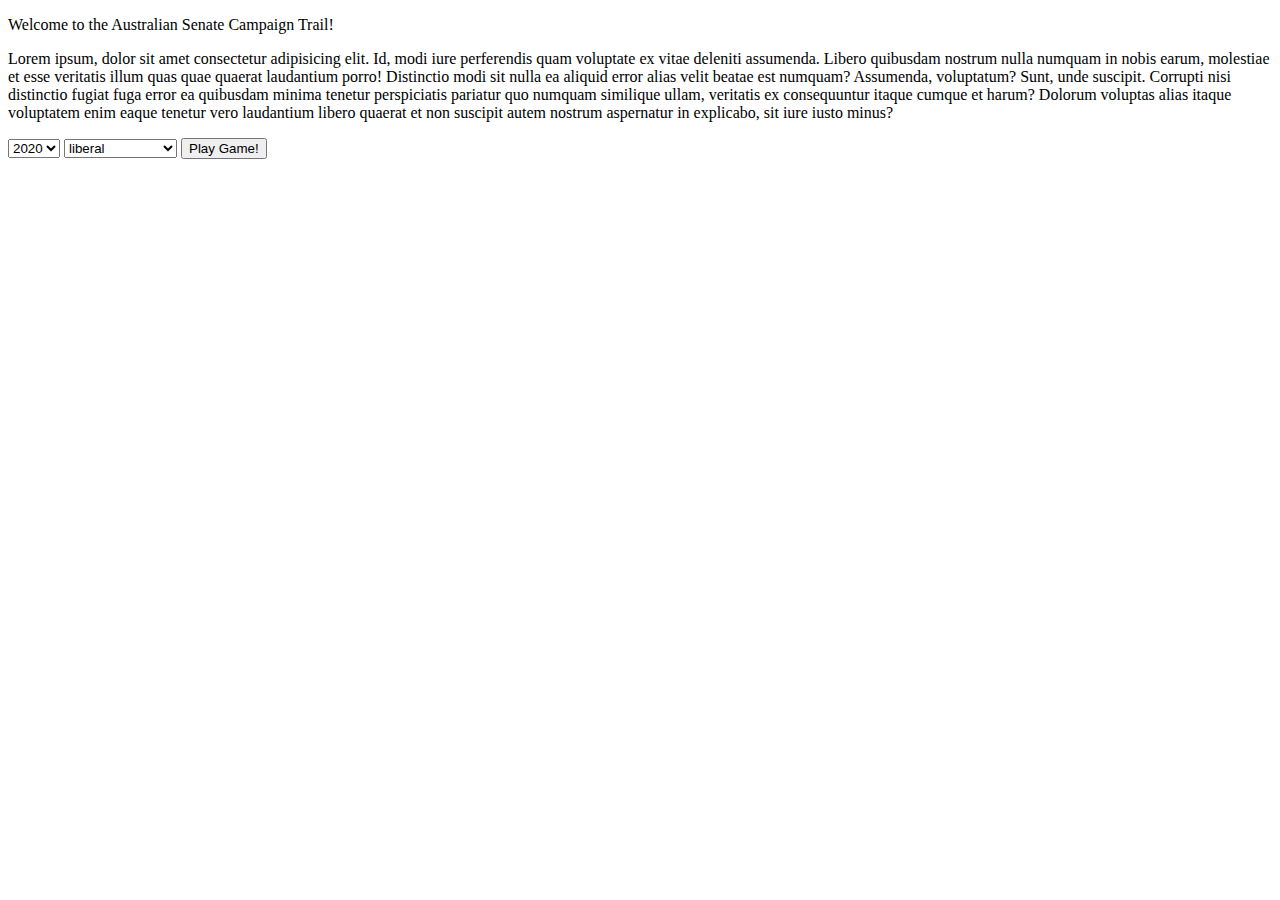
<file: index.html>
<!DOCTYPE html>
<html lang="en">
    <head>
        <meta charset="UTF-8" />
        <meta http-equiv="X-UA-Compatible" content="IE=edge" />
        <meta name="viewport" content="width=device-width, initial-scale=1.0" />
        <script src="./js/index.js" defer></script>
        <script src="./js/constants.js"></script>
        <title>Document</title>
    </head>
    <body>
        <div>
            <p>Welcome to the Australian Senate Campaign Trail!</p>
            <p>
                Lorem ipsum, dolor sit amet consectetur adipisicing elit. Id, modi iure perferendis quam voluptate ex vitae deleniti assumenda. Libero quibusdam nostrum nulla
                numquam in nobis earum, molestiae et esse veritatis illum quas quae quaerat laudantium porro! Distinctio modi sit nulla ea aliquid error alias velit beatae est
                numquam? Assumenda, voluptatum? Sunt, unde suscipit. Corrupti nisi distinctio fugiat fuga error ea quibusdam minima tenetur perspiciatis pariatur quo numquam
                similique ullam, veritatis ex consequuntur itaque cumque et harum? Dolorum voluptas alias itaque voluptatem enim eaque tenetur vero laudantium libero quaerat et non
                suscipit autem nostrum aspernatur in explicabo, sit iure iusto minus?
            </p>
        </div>
        <select id="election-select"></select>
        <select id="party-select"></select>

        <button onclick="playGame()">Play Game!</button>
    </body>
</html>
</file>
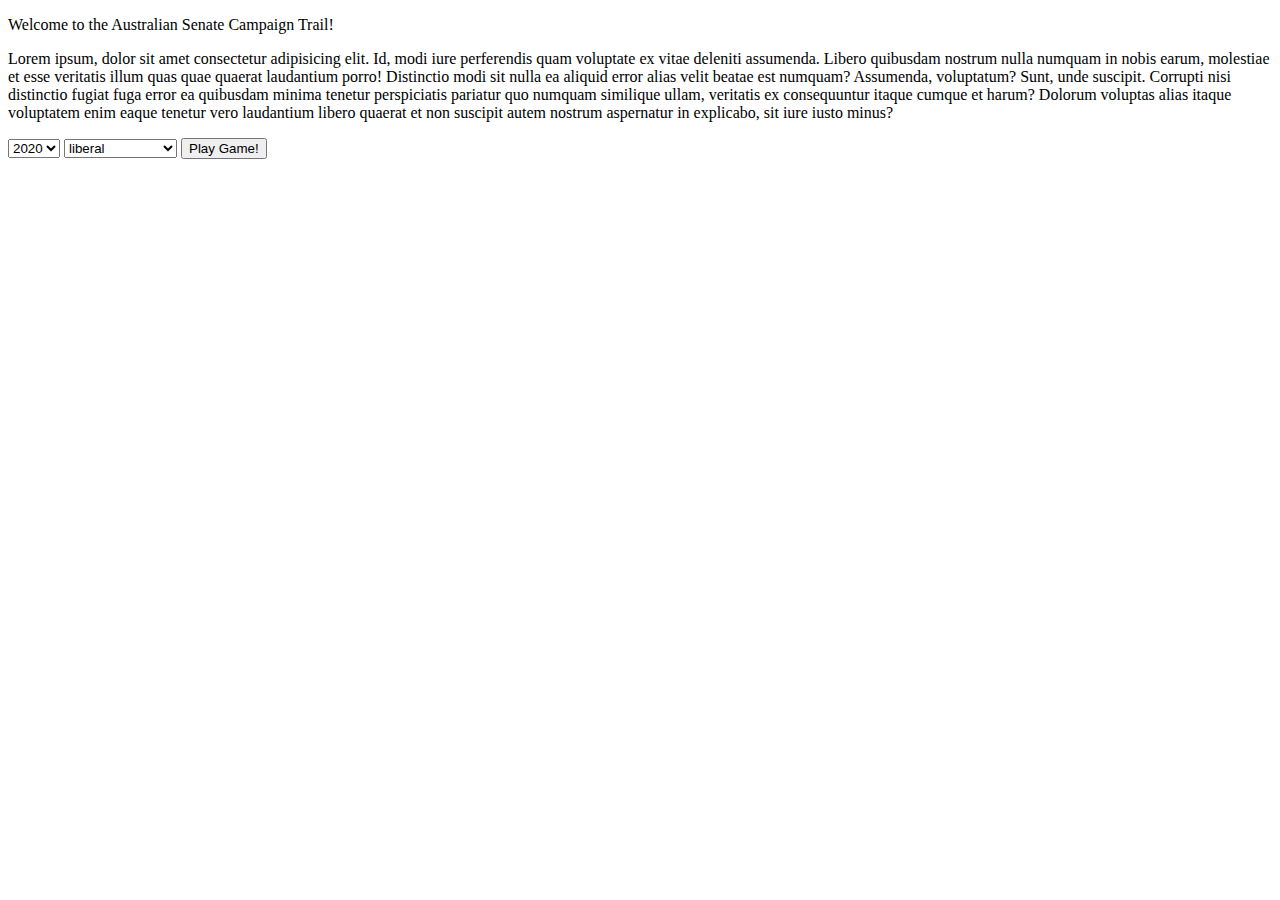
<file: game.html>
<!DOCTYPE html>
<html lang="en">
    <head>
        <meta charset="UTF-8" />
        <meta http-equiv="X-UA-Compatible" content="IE=edge" />
        <meta name="viewport" content="width=device-width, initial-scale=1.0" />
        <script src="./js/game.js" defer></script>
        <script src="./js/constants.js"></script>
        <link rel="stylesheet" href="./css/game.css" />
        <title>Document</title>
    </head>
    <body>
        <!-- map -->
        <div class="mainDisplay">
            <svg width="442.48889" height="415.55103">
                <path
                    d="m 195.54219,27.830405 0,-0.36 0.62,-0.79 -1.5,-1.01 0.34,-0.79 0.42,-0.21 1.53,0.05 0.1,-0.35 -0.11,-0.95 -0.3,-0.59 0.28,-0.41 0.97,0.05 1.08,0.7 1.42,0.07 1,0.72 0.61,0.09 4.76,-0.32 1.42,0.45 1.75,-1.2 1.49,0.03 0.61,1.16 -0.37,0.8 0.59,-0.6 0.08,-0.26 -0.22,-1.29 0.21,-0.39 1.45,-0.52 1.14,0.42 0.72,-0.06 -0.42,-0.05 -0.77,-0.57 -0.12,-0.51 0.08,-3.17 0.61,-0.96 -1.64,-1.22 -0.55,-0.78 -0.45,-0.28 -0.82,-0.15 -1.55,0.26 -1.34,0.72 -0.21,-0.02 -1.05,-1.05 -0.21,-0.72 -1.14,-0.61 -1.02,0.09 -0.07,-0.12 1.19,-1.42 1.2,-0.55 1.15,1.13 0.82,1.94 0.42,0.04 0.33,-0.6 -0.47,-1.46 -0.5,-0.9 0.38,-0.09 1.03,0.35 0.7,-0.37 1.77,1.48 0.11,0.48 1.72,2.2 0.59,0.13 0.5,-0.39 1.11,-1.66 0.47,0.04 0.85,0.91 1.63,2.95 0.4,0.32 0.74,0.22 0.61,-0.41 0.54,0 0.55,0.8 1.54,0.65 0.74,0.02 0.53,-0.17 1.05,-0.57 0.4,-0.54 1.18,0.2 0.12,0.34 -0.75,0.43 -0.17,0.26 0.05,0.27 0.34,0.32 0.78,0.33 0.6,-0.28 0.32,-0.42 0.25,-0.04 1.47,1.12 -0.13,0.21 0.15,0.89 0.21,0.17 1.77,-0.26 0.56,0.23 1.03,0.09 0.9,-0.11 0.8,-0.61 1.07,-0.06 1.08,1.5 1.37,0.71 0.94,0.78 1.18,0.11 0.42,0.19 -0.06,-0.21 0.44,-1.14 0.67,-0.67 0.56,-0.24 0.63,0.28 1.61,-0.19 0.83,-0.67 -0.25,-0.14 -0.62,0.37 -0.11,-0.27 0.23,-0.83 1,-0.27 0.74,0.02 1.38,-1.1 -0.04,-0.77 0.4,0.01 0.37,0.43 -0.33,0.53 -1.85,1.57 0.46,0.54 -1.25,1.28 -0.05,0.35 0.21,0.52 0.51,0.48 0.55,-0.24 0.16,-0.45 0.89,-0.73 1.51,-0.44 -0.92,1.16 0.37,0.56 0.8,-0.37 0.19,0.33 -0.87,1.26 0.3,0.74 0.32,0.3 0.45,-0.29 0.82,-0.09 0.15,0.26 0.75,-0.07 0.58,-0.45 0.76,-1.93 -0.29,-0.38 -1.03,0.13 -0.66,-0.28 -0.05,-0.27 1.13,-1.12 1.84,-1.23 1.21,-0.22 -0.25,0.83 0.68,1.91 0.77,1.12 0.49,-0.01 0.42,-0.3 -0.03,-0.24 -0.71,-0.26 0.06,-0.21 0.88,-0.22 1.1,0.56 1.11,1.5 -1.89,1.32 -0.64,0.74 -1.1,1.77 -0.25,1.34 -1.37,-0.51 -0.11,0.74 0.67,1.24 -0.01,1.07 -0.18,1.05 -0.76,1.14 -0.1,-0.35 -0.88,0.3 0.04,-1.97 -0.17,-0.17 -0.34,0.08 -0.43,1.16 -0.93,0.81 -0.44,0.03 -0.15,-0.43 -0.53,-0.21 -1.13,0.44 -0.72,0.59 -0.39,0.67 0.03,0.31 0.44,0.34 -0.29,0.65 -0.48,0.4 -0.2,1.25 0.47,1.39 0.42,0.23 0.6,-0.15 0.47,-0.53 -0.06,0.83 -0.34,1.16 -0.69,1.06 -0.3,2.01 -0.3,0.58 -1.26,0.85 -1.43,1.85 -0.88,1.52 -0.02,0.81 -1.36,0.92 -0.44,-0.01 0.67,1.94 0.46,0.69 0.72,0.61 1.39,0.5 1.97,1.26 1.01,0.92 2.91,1.51 0.31,0.27 0.26,1.37 0.6,0.7 2.7,1.29 1.11,0.92 1.01,1.1 2.87,0.12 1.15,0.6 2.52,1.79 1.29,0.55 0.6,-0.02 1.12,0.37 0.99,0.49 1.32,2.1 1.54,1.31 0,0 0,109.549995 0,0 -73.46,0.01 0,0 -14.47,-0.01 0,0 -9.71,0.07 0,0 -0.06,-101.599995 0,0 0,-20.99 0,0 0,-5.9 0,0 0.97,0.32 1.04,0.9 -0.12,2.04 0.18,0.22 0.71,-0.88 -0.41,-2.71 0.12,-0.25 1.12,0.31 1.4,0.71 2.24,2.5 0.09,0.54 0.6,-0.23 -0.74,-0.97 -0.4,-0.83 -0.14,-0.83 0.24,-0.47 0.12,-0.75 1.67,0.29 0.69,-0.23 0.87,-0.84 -1.94,0.61 -0.98,-0.63 -0.78,-1.02 -0.18,-0.52 0.4,-0.2 0.86,-0.09 0.71,-0.5 0.04,-0.24 -1.22,0.41 -1.3,-0.24 -0.92,-0.53 -1.05,-1 0.13,-0.89 0.65,-1.24 0.67,-0.89 2.61,-1.64 0.59,-2.78 -0.06,-0.51 0.51,-2.01 0.77,-0.8 0.1,0.7 0.38,0.22 1.05,-0.19 1.33,-0.9 1.09,-1.15 -0.11,-0.41 -0.68,-0.93 -0.37,-0.31 -0.37,-0.08 -0.09,-0.24 0.1,-1.96 0.18,-0.49 0.45,-0.2 0.15,0.28 0.32,0.15 0.41,-0.09 0.7,-0.5 0.28,-0.61 -0.1,-1.47 0.11,-0.37 1.68,-0.75 1,1.14 0.96,-0.07 -0.92,-0.27 -0.31,-1.17 0.29,-0.71 0.08,-0.88 -0.33,-0.25 0.53,-0.22 1.54,0.49 1.38,2.33 z m 0.68,-7.74 -1.06,-0.88 -1.99,-0.82 -2,-1.57 -0.81,-2.13 -0.58,-2.15 0.08,-0.81 0.23,-0.18 1.51,1.32 0.45,0.73 1.43,0.45 1.52,-0.36 0.59,-0.55 1.14,0.49 1.27,-0.98 0.33,-0.03 0.22,0.75 0.56,0.8 0.05,-0.28 -0.37,-0.93 0.13,-0.55 0.72,-0.57 1.59,0.64 1.2,1.58 0.09,0.83 -2.77,2.91 -0.35,0.05 -1.34,0.86 -1.84,1.38 z m 64.59,24.81 0.17,-0.28 0.47,-0.03 -0.28,1.4 -0.57,0.22 -1.5,-0.4 -1.29,0.19 -2.76,-0.69 0.38,-1.91 -0.08,-0.82 0.25,-0.93 0.31,-0.53 1.47,-0.28 0.35,-0.27 -0.31,-0.7 0.91,-0.76 0.47,0.03 -0.08,0.51 -0.42,0.29 0.4,1.16 1.03,0.18 0.36,-0.38 -0.11,-0.38 0.2,-0.27 0.36,-0.1 0.32,0.23 0.08,0.41 -1.07,1.1 -0.57,0.37 -0.67,1.49 0.02,1.03 0.31,0.27 1.45,0.22 0.4,-0.37 z m -69.65,-25.92 -1.8,-0.69 -2.51,0.64 -0.6,-0.12 -0.17,-0.27 -0.08,-0.29 0.6,-1.09 0.5,0.3 0.41,0.02 0.4,-0.39 -0.03,-1.53 -0.18,-0.47 0.89,-1.55 0.96,-0.2 1.6,4 0.77,0.2 0.81,0.73 -0.25,0.55 -1.32,0.16 z m 65.25,-4.21 0.04,-0.51 1.47,-2.13 0.93,-1.88 0.49,-0.2600002 -0.53,2.0400002 -1.77,2.48 -0.24,0.22 -0.39,0.04 z m -42.42,-1.23 -0.32,-0.34 -0.38,-1.05 -0.32,-1.83 0.83,-0.32 0.52,1.71 -0.02,1.08 -0.31,0.75 z m 48.4,49.79 -0.62,-0.46 -0.68,-1.01 0.2,-0.58 0.62,-0.61 0.49,0.61 0.41,1.33 -0.28,0.71 -0.14,0.01 z m -9.26,-21.98 0.03,-0.4 -0.35,-0.61 -0.28,0.19 0.17,0.53 -0.46,0 -0.17,-0.21 0.1,-0.93 0.95,-0.75 0.46,0.08 0.48,0.65 -0.15,0.71 -0.36,0.58 -0.42,0.16 z m -0.2,-24 0,-0.51 0.99,-0.79 0.82,-0.04 1.44,-1.12 -0.1,0.55 -1.09,0.83 -2.06,1.08 z m 3.71,43.92 -0.28,-0.14 0.22,-0.94 0.62,-0.42 0.31,0.14 -0.19,1.23 -0.68,0.13 z"
                    title="Northern Territory"
                    id="nt"
                    stroke="black"
                    stroke-width="1"
                    class="state"
                />
                <path
                    d="m 14.722186,181.0504 0.19,-0.37 0.01,-1.47 -2.43,-2.57 -1.29,-2.42 -1.18,-2.99 -1.1500005,-0.7 -0.98,-2.78 -0.09,-0.53 0.12,-1.08 -0.67,-1.11 -1.37,-1.6 -0.39,-1.14 -0.06,-2.35 0.44,-1.14 0.24,-1.46 0.93,-3 0.75,-1.5 1.54,-1.21 0.27,-1.01 0.15,-1.35 -0.24,-1.56 0.6300005,-1.92 -0.12,-1.14 -0.5900005,-1.63 -0.89,-1.26 -0.16,-0.95 1.56,-3.16 1.4500005,-4.17 1.05,-1.56 0.64,-0.36 0.8,-0.14 0.14,0.28 -0.54,1.02 -0.53,3.07 0.7,1.48 -0.34,2.16 0.47,0.48 2.37,-1 0.3,-1.25 0.66,-1.69 1.79,-3.11 0.28,-0.96 3.17,-1.76 1.19,-0.09 2.09,-1.04 2.24,-0.86 1.82,-2.15 0.66,-0.51 1.37,-0.59 1.29,-1.94 2.55,-1.19 0.28,-0.74 0.69,-0.38 0.66,-0.08 1.8,-0.64 1.42,-0.88 1.1,-0.93 0.88,0.19 0.47,0.47 0.48,0.13 2.07,-1.11 1.07,0.37 0.35,0.4 0.76,0.34 0.81,0.15 0.69,-0.01 3.03,-0.62 1.79,-0.78 2.38,-2.29 1.19,-0.71 0.15,0.29 0.46,0.01 3.37,-0.56 1.22,0.07 1.56,-0.52 1.62,-1.94 0.32,-0.87 1.09,-0.83 1.18,-0.11 2.66,0.66 1.6,0.62 2.21,-1.14 4.93,-0.72 1.06,-0.35 5.88,-2.45 1.62,-0.84 2.71,-2.26 2.3,-3.11 1.64,-3.529995 1.5,-2.02 -0.13,-0.92 0.39,-0.86 0.26,-0.25 0.71,0.17 0.54,-0.29 0.8,-0.64 0.58,-0.85 0.670004,-0.33 2.27,-1.79 0.33,-0.8 -0.06,-0.62 -0.32,-0.3 -0.86,-0.24 -0.49,-0.73 -0.12,-2.14 -0.64,-1.66 0.03,-2.21 0.34,-1.35 0.89,-1.53 1.33,-1.26 0.74,-0.47 1.38,-0.01 -0.55,-1.23 0.46,-0.62 0.3,-0.12 0.24,0.23 0.26,0 1.22,-0.42 0.11,-0.32 -0.28,-0.41 0.26,-1.09 0.31,-0.35 0.57,-0.12 0.57,-0.63 0.06,-0.62 0.23,-0.37 0.77,-0.28 0.74,0.74 -0.23,0.29 -0.54,-0.06 -0.36,1.25 0.69,0.94 0.83,0.52 0.22,0.86 2.08,3.89 2.67,4.27 0.24,0.93 0.2,-0.99 -0.37,-0.72 0.04,-0.89 0.6,-1.82 -0.49,-1.5 0.2,-0.86 0.69,-0.02 1.38,1.67 0.8,0.72 0.39,0.17 0.27,-0.15 -0.42,-0.2 -0.5,-0.62 -0.39,-1.56 1.03,-1.18 -0.36,-0.19 -0.83,0.25 -0.17,-0.12 -0.53,-1.13 -1.19,-1.29 0.06,-1.23 -1.22,0.02 -0.83,-0.75 0.74,-0.03 1.6,0.36 0.74,-1.12 0.09,-0.58 -0.11,-0.44 -1.21,-0.24 -0.39,-0.35 -0.03,-0.99 0.15,-0.32 1.69,-0.37 0.87,0.68 -0.24,0.53 -0.56,0.15 1.16,1.22 0.57,0.12 0.02,-0.44 0.78,-1.06 1.32,0.19 0.58,0.26 0.29,0.19 0.39,0.93 0.3,0.21 1.12,0.06 0.56,-0.64 0.99,0.48 1.12,0.11 1.63,-0.23 1.16,0.51 0.62,-0.26 -0.84,-0.08 -1.28,-0.6 -0.89,-0.21 -0.57,-0.04 -0.89,0.26 -0.67,0 -0.19,-0.2 -0.27,-1.21 0.59,-1.34 0.44,-0.1 0.52,0.79 0.81,-0.56 -0.08,-1.03 0.32,-1.17 1.22,-1.23 -0.61,-0.25 -0.59,0.17 -0.88,1.5 -0.51,0.01 -0.95,-0.82 -0.31,-2.2 0.93,-2.13 0.34,-0.15 1.01,0.58 0.81,-0.42 0.19,-0.28 -0.12,-2.15 0.46,-0.11 2.25,1.15 0.88,0.85 2.04,0.99 -1.14,-1.01 -0.06,-0.25 0.52,-0.95 -0.23,-0.24 -0.93,-0.01 -1.08,0.4 -0.12,-0.64 0.4,-0.56 0.42,-0.2 0.31,0.2 0.43,-0.74 -0.34,-0.09 -1.42,0.94 -0.3,-0.01 -0.32,-0.85 0.35,-0.45 0.47,-0.22 0.64,0.19 0.23,-0.07 0.57,-0.4 -0.16,-0.38 0.65,-0.46 0.75,1.69 0.19,0.12 0.11,-0.48 -0.14,-0.96 1.28,0.75 0.03,0.4 0.43,0.21 1.01,-0.05 0.22,-0.21 -0.19,-0.16 -0.33,0.03 -0.29,-0.26 0.32,-0.31 -1.18,-0.84 -1.07,-0.53 0.36,-0.42 0.29,-0.1 -1.16,-1.72 1.17,-1.67 1.01,-0.84 0.57,0.24 2.18,0.05 0.11,-1.36 -0.21,-1.31 0.14,-0.75 0.28,-0.21 1.2,0.57 -0.94,3.98 0.2,-0.21 0.67,-2.31 1.31,0.67 -0.2,1.2 0.21,0.39 0.64,0.4 0.96,-1.07 0.51,-0.36 0.31,-1.91 0.83,-1.69 0.04,-0.7 -0.71,-1.82 -0.69,-0.44 0.54,-0.12 0.87,0.13 0.75,0.38 -0.09,0.84 -0.56,0.24 0.37,1.22 0.46,0.13 0.58,0.59 0.28,-0.44 -0.2,-0.59 0.43,-1 1.06,-0.84 0.77,-0.11 -0.51,1.25 1.23,1.59 0.35,0.1 1.12,-1.18 0.93,-1.69 -0.47,-1.96 1.22,-0.49 1.06,-0.25 0.67,0.54 0.62,0.8 -0.19,0.42 0.77,0.95 0.27,-0.43 0.01,-0.36 0.95,-0.04 1.99,0.64 1.04,1.47 1.49,1 3.25,4.52 0.47,-0.23 1.84,1.58 0.2,1.09 -0.52,0.75 -0.77,2.6 0.11,1.18 -0.07,2.13 -0.57,1.14 0.52,-0.3 0.3,-0.42 0.38,-2.46 0.54,0.22 0.82,0.81 0.32,1.06 0.05,-1.08 -0.73,-1.27 -0.35,-1.4 1.24,-1.7 0.22,0.04 0.29,1.43 1.03,0.03 0.11,-0.51 -0.43,-0.78 -0.34,-1.47 1.61,-0.46 5.04,1.26 0,0 0,5.9 0,0 0,20.99 0,0 0.06,101.589995 0,0 -0.13,70.22 0,0 -2.25,0.98 -2.59,1.51 -4.03,1.83 -1.85,0.74 -2.98,0.58 -4.37,1.69 -2.28,0.4 -4.75,0.22 -3.12,-0.3 -2.39,-0.69 -1.2,0.59 -1.05,-0.23 -1.8,0.98 -3.16,2.6 -0.77,0.34 -1.54,0.33 -3.33,1.84 -1.26,1.13 -1.44,0.87 -3.73,0.61 -1.31,0.52 -1,0.82 -0.91,1.16 -1.13,3.28 -0.51,2.15 -1.04,0.73 -0.98,1.03 -0.37,0.74 -0.01,0.35 -0.48,0.53 -1.63,1.11 -1.87,-0.14 -0.28,0.11 -0.65,0.88 -0.5,0.38 -0.74,0.24 -0.73,-1.72 -0.9,-0.38 -1.88,0.64 -1.25,-0.18 -1.48,0.06 -0.2,0.2 -1.55,0.16 -0.86,-0.17 -0.61,0.24 -0.39,0.45 -0.12,0.66 -1.44,0.15 -0.420004,-0.14 0.230004,-0.49 -0.320004,-1.13 -0.63,-0.81 -0.22,-0.08 -0.84,0.15 -0.6,0.57 -0.88,0.25 -2.8,-1.01 -0.67,-0.05 -1.36,-0.03 -3.09,0.54 -2.05,0 -0.77,0.41 -2.73,0.38 -1.34,0.74 -1.78,-0.45 -2.69,-0.14 -2.08,0.64 -0.8,0.88 -1.33,0.71 -0.57,0.65 -0.9,1.58 -0.15,0.8 -1.54,1.51 -1.27,0.75 -1.41,-0.5 -1.82,-0.17 -1.87,1.27 -0.22,0.33 0.38,0.42 -0.38,0.43 -0.88,0.54 -1.75,0.57 -0.64,0.66 -0.33,0.87 -1.15,0.86 -2.17,1.16 -2.65,0.48 -0.04,0.27 0.26,0.28 1.5,0.33 -0.67,0.38 -0.82,-0.15 -0.81,-0.64 -0.62,-0.23 -0.68,0.04 -0.34,0.24 -0.25,0.91 -0.83,-0.66 -2.18,-0.92 -4.15,-0.02 -0.57,0.53 -0.25,0.01 -1.61,-0.52 -1.33,0.21 -1.54,-0.44 -2.64,-1.76 -2.64,-0.61 -0.65,-1.53 -1.08,-1.25 -1.8,-1.84 -1.65,-1.1 -1.97,-1.03 -0.79,-0.09 -0.79,0.19 -0.5,0.65 -1.23,-1.31 0.01,-1.13 -0.57,-4.04 -0.04,-2.26 0.47,-2.18 0.46,0.13 0.67,1 1.29,0.55 1.03,-0.09 0.88,-0.32 0.36,-0.21 3.07,-4.42 -0.47,-3.64 -0.81,-4 0.25,-0.87 0.83,-1.03 -0.04,0.41 -0.62,0.69 -0.02,0.52 0.44,1.25 0.3,0.45 0.2,-0.14 -0.02,-0.7 0.5,-1.84 -0.32,-3.22 0.25,-1.65 -0.19,-1.23 0.06,-2.57 -0.41,-2.25 -0.26,-0.71 -2.65,-4.83 -0.75,-2.24 -0.63,-1.46 -1.55,-2.7 -1.31,-3.35 0.08,-0.34 -0.34,-2.54 -0.72,-2.48 -0.22,-0.19 0.05,-4.85 0.39,-2.27 -0.54,-1.89 -0.28,-0.45 -0.17,-1.16 -0.57,-1.35 -2.34,-2.78 -0.3,-0.91 -0.08,-2.02 -0.88,-1.78 -2.12,-3.17 -0.82,-0.5 -0.84,-1.2 -0.65,-2.93 0.14,-0.91 0.36,-0.85 -0.21,-1.27 -0.53,-1.85 -1.48,-3.07 -1.5000005,-2.81 -2.32,-3.35 -3.31,-3.52 -0.61,-1.93 0.5,-1 -0.07,-1.11 0.04,-0.29 0.21,-0.15 0.18,2.34 0.33,0.68 0.34,-1.92 1.61,1.99 0.22,0.65 0.13,2.05 0.25,0.74 0.8,1.02 0.34,0.07 0.03,-0.31 0.7,-0.48 0.46,0.11 0.7800005,-1.16 0.06,-2.06 -0.7800005,-1.04 -1.49,-0.98 -1.1,-1.14 -0.63,-2.6 -1.1,-1.78 0.19,-0.99 0.66,-1.05 0.31,0.23 1.01,1.82 1.15,0.99 0.4,1.13 -0.26,1.42 -0.3,0.33 0.03,1.02 0.32,0.93 0.55,0.05 0.37,-0.4 0.8700005,-1.68 0.57,2.82 0.3,0.77 1.2,1.61 1.36,-1.07 0.29,-0.97 -0.33,-0.47 -0.21,-0.85 0.37,-2.33 0.38,0.18 z m -11.2300005,1.73 -0.32,-0.26 -1.61,-2.44 -0.80999996,-1.63 -0.5,-1.88 0.07,-1.05 0.43,-0.62 0.53999996,0.13 -0.22,0.53 0.04,0.33 1.28,3.66 1.1,2 0.22,0.79 -0.22,0.44 z M 126.34219,59.020405 l -0.09,-0.31 -0.58,-0.54 0.09,-0.5 0.27,-0.43 0.71,-0.29 0.94,1.57 -1.34,0.5 z m -99.370004,61.759995 -0.37,-0.31 -0.27,0.26 -0.08,-0.09 0.01,-0.61 1.11,-1.5 0.36,-0.22 0.13,0.07 0.15,0.79 -0.05,0.35 -0.63,0.98 -0.36,0.28 z m 106.060004,-70.659995 -0.57,-0.31 0.07,-0.85 0.25,-0.64 0.51,-0.53 0.5,0.56 -0.25,1.22 -0.39,0.19 -0.12,0.36 z"
                    title="Western Australia"
                    id="wa"
                    stroke="black"
                    stroke-width="1"
                    class="state"
                />
                <path
                    d="m 392.53219,306.2804 -1.26,-0.64 -1.44,-2.15 -0.29,-0.79 0.02,-1.84 0.52,-2.56 2.85,-2.1 1.27,0.72 0.57,0.67 1,0.37 0.67,0.43 -0.49,0.44 -1.01,-0.14 -0.81,0.39 -0.52,0.72 -0.62,2.49 0.24,2.75 -0.08,0.39 z"
                    title="Australian Capital Territory"
                    id="act"
                    stroke="black"
                    stroke-width="1"
                    class="state"
                />
                <path
                    d="m 402.68219,327.7504 -19.25,-9.7 -0.98,-0.08 0.88,-1.52 0.11,-0.97 -1,-2.04 -0.69,-0.88 -0.56,-4.42 -1.18,-0.75 -1.82,-0.78 -0.93,0.36 -1.53,-0.29 -1.01,0.17 -1.01,1.26 -0.98,0.09 -1.82,0.64 -1.46,-0.1 -2.42,-0.76 -0.97,-0.76 -1.12,-0.17 -0.68,0.09 -0.38,0.4 -1.14,0.49 -2.25,-0.2 -3.1,-0.59 -0.76,-0.32 -1.28,-1.23 -0.79,-0.62 -0.27,-0.03 -0.82,0.18 -0.95,0.52 -0.95,-0.09 -0.37,-0.3 -1.33,0 -1.36,0.35 -0.2,0.24 -0.38,1.38 0.17,1.36 -1.92,0.54 -0.42,-0.11 -1.34,-0.78 -2.28,-2.67 -0.56,-1.28 -0.25,-0.26 -0.62,-0.2 -1.1,-0.98 -0.84,-1.16 -1.86,-0.99 -1.67,-1.27 -0.77,-0.28 -0.45,0.1 -0.67,-0.5 -0.18,-0.28 0.25,-0.76 -0.42,-0.65 -0.88,-0.22 -0.81,-0.5 -0.5,-1.1 -0.29,-1.65 0.26,-1.31 0.01,-0.83 -0.14,-0.21 -2.31,-1.26 -1.62,-0.11 -1.28,-0.52 -0.15,-0.36 -0.68,-0.45 -0.62,0.21 -0.19,0.27 -0.35,1.55 -0.49,0.62 -0.92,-0.18 -0.37,-0.43 0.03,-0.26 -0.58,-1.55 -0.94,-0.87 -0.05,-1.88 -1.51,-2.54 -0.87,-0.6 -1.25,-0.57 -1.7,0.35 -1.61,-0.42 -0.96,0.37 -0.61,0.84 -0.53,0.28 -0.19,-0.26 -1.21,-0.74 -1.78,-0.83 -1.87,-0.14 -0.33,-0.09 -0.51,-0.5 0,0 0.05,-63.7 0,0 1.29,-0.01 0,0 21.8,0.01 0,0 16.91,0 0,0 13.78,0 0,0 32.53,0 0.83,-0.41 1.27,-1.59 3.47,-2.95 1.2,-0.33 0.28,0.05 0.17,0.36 0.95,0.28 3.34,-0.29 1.56,-0.6 1.47,-0.18 0.3,0.07 0.83,0.86 0.75,0.51 1.81,0.05 1.64,-0.34 2.74,1.25 2.77,2.39 0.13,1.88 0.44,0.98 0.24,0.11 0.53,-0.13 0.52,-0.55 0.98,-2 1.87,-0.83 0.4,0.77 0.67,0.32 2.08,-1 0.35,-2.01 -0.98,-2.22 1.05,-0.83 1.22,-0.6 2.16,-0.71 0.44,-0.3 0.22,-0.56 0.62,-0.52 0.48,0.07 0.71,0.73 1.78,0.39 2.03,-0.21 1.79,0.12 0.83,-1.1 1.45,-0.27 1.19,-0.46 0.81,-0.66 0,0 0.78,0.71 0.15,0.81 -0.35,2.67 0.2,1.4 0.5,0.68 -0.2,2.48 -1.71,2.24 -1.2,3.52 0.3,0.87 -1.21,6.89 -0.53,2.02 -2.02,5.68 -0.14,3.35 0.17,0.61 0.38,0.05 0.19,0.77 -1.11,3.72 -0.21,1.47 -1.14,3.77 -0.96,1.96 -2.2,2.78 -0.5,1.3 0.32,1.69 -0.13,1.79 -1.89,1.6 -0.81,0.94 -1.67,1.04 -0.09,0.55 0.27,0.58 -2.08,0.73 -1.53,0.79 -1.55,2.33 -1.03,2.55 -0.24,0.2 -0.55,0.04 -0.51,0.41 -0.11,0.59 0.46,0.41 -0.35,1.39 -1.24,1.66 -0.47,3.5 -0.26,0.94 -0.39,0.3 -0.63,-0.07 -0.85,0.34 0.6,0.16 0.44,0.41 -0.88,1.43 -0.98,0.73 -0.97,1.43 -1.02,2.97 0.44,0.54 -0.54,2.46 -0.7,0.44 -0.22,0.76 0.38,1.11 0.76,0.79 -0.17,0.88 -0.29,0.25 -0.36,-0.39 0.13,-0.27 -0.15,-0.61 -0.29,-0.03 -0.69,0.43 -0.08,0.44 0.28,0.68 -0.61,0.68 -1.16,0.64 -0.59,1.11 -0.06,0.56 -0.8,2.32 -0.55,0.89 -2.1,4.6 -0.27,2.29 -0.02,2.9 -0.63,0.82 -0.58,3.22 -0.62,2.25 -0.69,1.74 0.05,1.97 1.08,1.25 0.14,0.94 -0.01,0.45 -0.32,-0.1 -0.46,0.34 0.02,1.58 0.36,1.54 z m -9.53,-22.32 0.08,-0.4 -0.24,-2.75 0.62,-2.48 0.52,-0.73 0.82,-0.39 1.01,0.14 0.48,-0.43 -0.67,-0.43 -1,-0.36 -0.57,-0.68 -1.27,-0.72 -2.85,2.1 -0.52,2.56 -0.02,1.85 0.29,0.79 1.45,2.15 0.26,0.22 1.09,0.37 0.52,-0.81 z"
                    title="New South Wales"
                    id="nsw"
                    stroke="black"
                    stroke-width="1"
                    class="state"
                />
                <path
                    d="m 254.26219,283.5504 -1.08,1.74 -0.88,0.39 -0.93,1.59 -1.12,0.7 -0.67,1.33 -0.77,2.33 0.27,0.13 0.48,-0.06 1.45,-1.02 0.15,0.69 -0.17,2.59 -0.52,0.22 -0.29,-0.55 -0.91,-1.01 -0.65,-0.4 -0.68,0.1 -0.48,1.13 -0.39,-0.01 -0.41,-0.79 -1.43,-1.87 -1.61,-1.66 -0.85,-0.68 -0.35,-0.11 -1.12,0.39 0.43,-1.19 0.62,-0.89 0.05,0.82 1.42,1.52 0.57,0.39 1.08,-0.35 -1.1,-0.44 -0.14,-0.41 -0.06,-0.34 0.18,-0.4 -0.48,-2.7 -0.83,-2.21 -0.13,-1.48 -0.73,-1.13 -1.74,-1.96 -2.09,-1.7 0.3,-1.25 -0.11,-0.9 -0.54,-1.54 -1.1,-2.27 -1.24,-0.48 -2.01,0.32 -0.86,0.49 -0.66,-0.74 0.01,-0.33 -0.8,-2.13 -1.32,-3 0.87,0.06 0.43,0.4 0.15,0.65 0.74,-1.01 0.22,-0.66 -0.22,-1.14 -0.77,-1.09 -0.68,-0.59 -0.31,-0.05 -1.72,0.54 -0.7,0.67 -0.41,-0.08 0.02,-1.04 0.31,-0.71 0.55,0.22 0.18,-0.3 -1.35,-1.88 -1.09,-0.64 -0.68,-0.61 0.12,-0.47 -0.74,-0.23 -0.27,0.22 -0.16,0.65 -0.89,0.56 -3.46,-0.24 -0.33,-0.08 -0.76,-0.82 -1,-0.36 -1.53,-1.45 -0.52,-0.28 -2.18,-0.26 -1.04,0.21 -0.81,0.75 -0.94,0.33 -0.68,0.05 -0.75,-0.19 -1.83,-1.85 -2.8,-2.03 -4.39,-2.27 -2.35,-0.88 -0.36,0.04 -1.11,0.9 -1.83,0.71 -0.55,0.07 -5.76,-0.43 -1.24,0.04 -2.31,0.18 -1.06,0.27 -6.58,0.56 -2.5,0.41 0,0 0.06,-70.18 0,0 9.71,-0.07 0,0 14.47,0.01 0,0 73.46,-0.01 0,0 32.57,0 0.03,36.55 0,0 -0.05,63.7 0,0 -0.28,-0.37 -0.04,54.4 0,0 -1.27,-0.13 -0.86,0.26 -0.79,-0.03 -1.83,-0.98 -1.89,-1.9 -1.28,-2.59 -1.27,-1.93 -0.78,-0.55 -0.61,0.03 -1.95,-2.62 -0.68,-1.36 0.34,-0.7 -0.03,-0.55 -0.51,-1.27 0.2,-1.25 0.77,-0.64 0.42,-1.08 -0.01,-1.81 -0.4,-1.43 -1.9,-4.63 -3,-4 -1.98,-2.13 -1.16,-0.94 0.53,0.17 2.96,2.59 1.96,2.69 0.83,1.71 -0.12,-0.93 -0.5,-1.41 -0.41,-0.61 -1.29,-1.49 -3.78,-3.62 -0.02,-1.18 0.67,-0.27 0.82,0.71 -0.1,1.67 0.17,0.23 1.02,-0.11 0.28,-1.16 0.13,-1.77 -0.18,-1.27 -1.56,-0.77 -0.84,0.83 -0.6,0.18 -0.64,-0.03 -0.55,0.24 -0.22,0.54 0.11,0.35 0.62,0.2 0.21,0.26 -0.49,0.63 -2.93,-0.25 -0.77,0.32 -0.65,0.79 -0.59,0.41 -3.92,0.21 -0.89,-0.67 0.65,-1.15 1.44,-0.72 1.66,-1.79 0.31,-1.75 -0.13,-0.46 0.11,-0.84 0.53,-1.16 -0.36,-2.14 0.25,-1.18 -0.09,-0.58 -0.66,-1.14 -1.74,-2.13 -0.6,-2.16 -1.38,-2.35 -0.26,0.06 -0.66,1.54 0.29,0.58 -0.16,0.55 -1.03,1.06 -0.38,1.31 -0.15,2.44 -1.37,4.46 -0.01,1.1 -0.8,0.65 -1.54,-0.7 -0.79,-0.2 -0.42,0.08 -2.04,0.77 -0.46,0.75 -0.26,0.17 -1.51,-0.23 -0.84,0.74 -0.62,0.23 -0.35,-0.17 -0.31,-0.52 0.4,-0.65 0.74,-0.73 0.26,-0.63 0.18,-1.86 0.51,-0.75 0.91,0.36 0.93,-0.25 0.96,-0.06 0.19,0.3 0.93,0.42 0.54,-0.29 0.22,-0.55 0.48,-3.14 -0.19,-2.45 0.13,-2.43 -0.45,-1.65 0.16,-0.22 0.53,0 0.32,-0.62 0.55,-1.82 0.09,-0.94 1.9,-2.43 1.22,-1.2 0.46,-0.13 0.18,-0.47 -0.35,-1.53 -1.1,-2.11 0.33,-0.98 0.62,-0.44 0.58,-0.23 0.7,-0.02 0.3,-0.24 -0.08,-0.66 -0.33,-0.63 -0.59,-0.25 -0.63,-2.86 -0.57,-1.27 -0.3,-1.55 -0.58,-0.44 -0.09,2.09 0.25,0.14 0.25,0.44 0.07,1.37 -0.36,1.86 -0.57,0.03 -1.38,0.44 -1.16,1.26 -1.12,2.23 -0.06,1.07 -0.2,0.6 -1.64,3.07 -0.74,0.62 -1.32,0.05 -0.77,-0.47 -0.71,1.06 0.2,0.14 -0.42,0.44 -3.08,1.63 -1.81,1.42 -0.62,0.64 -0.06,0.42 -0.54,1.02 z m 17.43,20.18 1.65,0.45 0.53,0.72 0.01,0.7 -0.79,0.71 -1.29,-0.63 -1.74,-0.13 -1.53,0.72 -0.2,0.28 0.14,0.92 -0.31,0.31 -1.42,0.7 -1.06,-1.08 -1.43,-0.27 -0.4,0.13 -0.12,0.49 -0.31,0.18 -1.29,-0.12 -1.43,0.22 -2.04,0.06 -0.35,-0.58 -1.54,-1.28 -0.05,-0.47 0.51,-1.5 3.98,-1.18 0.85,-0.01 1.02,-0.24 2.14,-0.95 2.27,0.19 0.64,0.61 -0.01,1.08 0.15,0.2 1.04,0.14 1.07,0.61 0.64,0.05 0.67,-1.03 z"
                    title="South Australia"
                    id="sa"
                    stroke="black"
                    class="state"
                    stroke-width="1"
                />
                <path
                    d="m 398.35219,330.7904 -1.32,0.65 -1.6,0.16 -5.25,0.03 -1.82,0.26 -1.79,-0.07 -2.01,0.14 -3.75,1.11 -2.22,1.1 -2.37,1.8 -1.83,1.71 -1.73,1.72 -2.64,3.07 -1.04,0.92 -2.43,0.31 -2.38,0.6 -0.85,-0.27 -0.99,0.06 -0.45,0.19 -0.38,0.57 1.21,2.21 1.25,-0.88 0.23,-0.84 0.39,0.18 0.16,3.76 -0.64,0.81 -0.34,0.17 -0.51,-0.24 -0.3,-0.45 -0.79,-2.07 -1.14,-1.43 -0.84,-0.36 -0.53,0.17 -0.15,0.43 -1.07,-0.09 -0.88,-1.78 0.26,-0.42 -0.34,-0.64 -0.96,-0.15 -0.75,0.5 -0.55,0.09 -0.45,-0.26 -1.63,-1.65 0.18,-1.29 0.96,-0.4 0.38,-0.67 -0.76,-1.74 -0.45,-0.29 -2.05,0.15 -0.46,1.54 -1.98,2.04 -0.96,0.19 -0.44,-0.07 -1.52,-1.77 1.29,0 1.14,-0.51 1.59,-2.8 -0.35,-1.29 -1.34,-2.07 -0.63,-0.32 -1.01,0.46 -1.45,1.39 -1.78,1.33 -1.53,0.16 -0.19,0.19 0.06,0.5 1.5,0.26 0.84,-0.29 0.5,-0.37 0.75,0.21 0.16,0.4 -0.12,0.61 -0.56,0.86 -0.27,0.2 -0.93,-0.22 -1.67,0.36 -0.35,0.21 -3.27,2.21 -2.38,2.93 -1.2,0.33 -0.4,0.28 -0.24,0.61 -1.41,1.04 -0.41,-0.11 -0.67,-0.79 -0.61,-0.36 -2.25,-0.72 -0.51,-0.52 -0.92,-0.57 -0.83,-0.11 -1.83,-0.74 -2.91,-2.25 -1.69,-0.67 -1.2,0.29 -0.2,0.23 -0.98,-0.02 -1.06,-0.61 -1.06,-0.88 -1.56,-0.34 -0.76,-0.01 -0.78,0.22 -0.64,0.54 0,0.43 0.33,0.65 -0.86,0.24 -1.27,-0.62 -0.94,-1.14 -1.89,-1.77 -0.97,-0.64 -1.47,-0.68 0,0 0.04,-54.4 0.28,0.37 0,0 0.51,0.5 0.33,0.09 1.87,0.14 1.78,0.83 1.21,0.74 0.19,0.26 0.53,-0.28 0.61,-0.84 0.96,-0.37 1.61,0.42 1.7,-0.35 1.25,0.57 0.87,0.6 1.51,2.54 0.05,1.88 0.94,0.87 0.58,1.55 -0.03,0.26 0.37,0.43 0.92,0.18 0.49,-0.62 0.35,-1.55 0.19,-0.27 0.62,-0.21 0.68,0.45 0.15,0.36 1.28,0.52 1.62,0.11 2.31,1.26 0.14,0.21 -0.01,0.83 -0.26,1.31 0.29,1.65 0.5,1.1 0.81,0.5 0.88,0.22 0.42,0.65 -0.25,0.76 0.18,0.28 0.67,0.5 0.45,-0.1 0.77,0.28 1.67,1.27 1.86,0.99 0.84,1.16 1.1,0.98 0.62,0.2 0.25,0.26 0.56,1.28 2.28,2.67 1.34,0.78 0.42,0.11 1.92,-0.54 -0.17,-1.36 0.38,-1.38 0.2,-0.24 1.36,-0.35 1.33,0 0.37,0.3 0.95,0.09 0.95,-0.52 0.82,-0.18 0.27,0.03 0.79,0.62 1.28,1.23 0.76,0.32 3.1,0.59 2.25,0.2 1.14,-0.49 0.38,-0.4 0.68,-0.09 1.12,0.17 0.97,0.76 2.42,0.76 1.46,0.1 1.82,-0.64 0.98,-0.09 1.01,-1.26 1.01,-0.17 1.53,0.29 0.93,-0.36 1.82,0.78 1.18,0.75 0.56,4.42 0.69,0.88 1,2.04 -0.11,0.97 -0.88,1.52 0.98,0.08 19.25,9.7 0,0 -0.85,0.54 -1.24,0.11 -1.22,1.86 -0.98,0.5 z m -45.84,9.55 -0.78,-0.3 -0.14,-0.63 0.27,-0.89 1.74,0.36 0.44,0.52 -0.12,0.2 -0.7,0.01 -0.71,0.73 z m -0.02,1.92 -0.37,-0.45 -0.53,-0.23 -1.68,0.14 0.03,-0.15 0.76,-0.74 1.01,-0.2 0.29,0.19 0.58,1.39 -0.09,0.05 z"
                    title="Victoria"
                    id="vic"
                    stroke="black"
                    class="state"
                    stroke-width="1"
                />
                <path
                    d="m 402.68219,140.4104 0,0.18 0.67,0.64 -0.56,-1.93 -0.71,-1.46 0.01,-0.55 0.42,-1.11 0.43,-0.56 0.48,-0.13 0.38,0.16 0.83,1.28 0.49,1.39 1.32,0.54 1.72,1.18 1.23,0.56 -0.63,-1.49 -0.01,-0.88 0.3,-0.61 0.79,0.14 0.77,1.15 -0.32,0.74 0.08,0.57 1.47,2.09 -0.69,4.67 0.61,1.26 -0.13,1.68 0.72,1.46 0.88,0.48 0.81,0.12 0.31,0.71 0.74,0.56 0.52,1.5 0.77,0.42 0.36,0 0.51,0.36 1.15,1.42 0.74,0.22 0.58,0.46 -0.17,0.27 0.07,0.33 0.3,0.12 0.53,-0.52 0.02,-0.64 0.26,-0.25 0.48,0.14 1.13,1.3 1.58,1.41 0.83,2.47 1.32,2.16 1.58,1.21 1.53,0.6 0.54,0.62 0.32,0.77 0.11,1.43 1.78,2.95 1.49,0.45 1.07,0.07 0.42,1.76 -0.13,1.06 -0.44,0.45 0.06,1.4 0.24,0.67 0.36,0.34 0.33,0.09 0.58,1.42 1.56,0.71 0.04,0.29 -0.52,1.13 -0.71,2.9 0.2,0.78 0.27,3.57 0.3,0.73 0.15,4.27 -0.67,0.21 -0.66,0.93 0.33,1.66 1.19,0.92 0.88,1.1 0.68,2.33 0.92,1.29 0.32,0.87 -0.24,1.63 0.54,1.36 0.5,0.7 0,0 -0.81,0.66 -1.19,0.46 -1.45,0.27 -0.83,1.1 -1.79,-0.12 -2.03,0.21 -1.78,-0.39 -0.71,-0.73 -0.48,-0.07 -0.62,0.52 -0.22,0.56 -0.44,0.3 -2.16,0.71 -1.22,0.6 -1.05,0.83 0.98,2.22 -0.35,2.01 -2.08,1 -0.67,-0.32 -0.4,-0.77 -1.87,0.83 -0.98,2 -0.52,0.55 -0.53,0.13 -0.24,-0.11 -0.44,-0.98 -0.13,-1.88 -2.77,-2.39 -2.74,-1.25 -1.64,0.34 -1.81,-0.05 -0.75,-0.51 -0.83,-0.86 -0.3,-0.07 -1.47,0.18 -1.56,0.6 -3.34,0.29 -0.95,-0.28 -0.17,-0.36 -0.28,-0.05 -1.2,0.33 -3.47,2.95 -1.27,1.59 -0.83,0.41 -32.53,0 0,0 -13.82,0 0,0 -16.9,0 0,0 -21.8,-0.01 0,0 -1.3,0.03 0,0 -0.02,-36.54 -32.57,0 0,0 0,-109.549995 0,0 2.11,1.72 1.04,0.4 2.13,0.51 1.66,-0.1 0.52,0.38 1.69,0.71 1.82,0.26 1.42,1.97 0.23,1.46 0.55,1.06 0.52,0.51 0.83,0.29 1.09,0.13 1.07,0.71 0.88,0.89 2.15,0.62 0.74,0.44 1.05,0.94 0.43,0.18 1.23,0.07 2.87,-0.52 1.49,-0.55 0.93,-0.5 1.5,-1.16 0.82,-0.29 0.57,-1.04 0.61,-2.36 0.16,-1.69 2.58,-3.35 1,-2.26 0.32,-1.64 1.21,-3.18 -0.28,-1.89 0.65,-4.14 1.89,-4.33 0.34,-1.37 -1.07,-2.94 -0.49,-3.15 0.16,-0.92 0.62,-1.59 0.08,-1.24 -0.24,-0.87 -1.09,-1.3 -0.09,-1.34 0.79,-3.28 1.59,-3.09 -0.12,-0.49 -0.5,-0.56 -0.49,-1.92 0.09,-0.32 0.14,-0.25 1.11,-0.7 0.42,-0.51 0.53,-1.47 0.65,0.2 0.35,0.6 0.01,0.89 0.46,0.7 0.09,-0.47 -0.61,-1.78 -0.48,-0.35 -1.32,-1.98 0.32,-0.26 -0.21,-0.16 -0.71,-0.05 -0.09,0.65 0.34,0.46 -0.63,0.2 -0.38,-0.17 0.02,-0.25 1.02,-2.21 0.95,-1.31 -0.17,-0.38 0.49,-1.4 0.47,-0.7 0.47,-0.21 0.27,1.32 1.16,-0.23 0.09,-0.27 -0.88,-0.86 -0.04,-0.45 0.24,-1.28 1.67,-4.8 0.39,-2.45 -0.22,-1.9300002 0.1,-0.27 0.4,-0.29 1.72,-0.3 0.61,-0.81 0.49,-1.23 0.81,-0.03 1.02,0.48 -0.34,0.52 -0.72,0.66 -0.08,1.01 0.69,-0.88 0.39,0.03 1.47,1.25 0.47,1.0300002 0.84,3.42 -0.28,1.32 0.3,2.25 -0.08,1.29 1.18,1.04 0.75,0.06 0.71,-0.32 0.31,0.12 0.73,0.8 -1.05,1.69 -0.22,0.93 -0.05,1.21 0.56,0.16 0.34,-0.09 0.96,0.47 0.3,0.33 0.04,1.16 0.48,0.5 0.41,0.04 0.74,0.56 -0.6,1.39 -0.14,1.17 0.47,0.24 1.07,-0.12 0.11,0.22 -0.17,2.43 0.25,2.28 0.08,0.4 0.43,0.41 0.28,0.6 -0.09,1.04 -0.61,2.56 0.77,2 0.92,0.97 0.14,1.8 0.42,1.49 0.49,1.05 0.37,0.4 0.78,0.42 1.35,0.01 1.54,-1.2 3.06,-1.4 0.45,-1.01 0.43,0.1 0.68,1.02 -0.13,1.06 0.52,1.41 0.68,0.81 1.64,0.63 0.74,0.05 0.68,1.51 2.68,1.21 1.19,0.93 -0.07,0.66 -0.82,1.45 0.04,0.66 0.43,0.71 0.14,0.83 -0.44,1.29 0.61,1.21 0.59,2.01 0,2.03 0.55,0.55 0.57,1.33 -0.18,2.3 -0.41,0.57 -0.07,1.16 0.1,0.33 0.57,0.36 3.71,4.63 0.36,-0.3 1.01,-0.17 0.26,0.32 -0.84,1.59 0.05,0.35 0.77,1.32 0.85,1.99 0.58,2.13 0.2,1.57 -0.2,1.08 0.16,1.16 -0.07,0.75 -1,2.12 0.08,1.09 2.2,2.88 1.32,0.5 -0.08,1.27 -0.49,1.14 -0.14,1.21 0.1,0.38 0.63,0.84 0.95,0.74 0.27,0.519995 1.27,0.83 0.97,0.46 1.19,0.03 1.33,1.33 0.74,0.03 1.29,0.42 0.73,0.69 1.24,0.26 1.94,-0.15 0.16,-0.34 -0.49,-0.85 0.62,0.71 1.05,1.89 0.43,2.2 0.26,0.53 0.55,0.59 0.59,0.14 0.5,-0.12 -0.17,-0.93 0.08,-0.4 0.66,0.01 0.32,0.34 0.13,1.27 0.52,0.49 0.65,0.28 1.36,-0.06 1.34,0.39 0.86,1.04 -0.35,0.14 0.09,0.31 0.64,0.79 0.86,0.7 0.57,-0.25 0.04,-0.68 -0.34,-0.31 0.15,-0.4 0.75,0.28 1.64,1.47 1.04,0.19 0.37,0.51 0.69,1.94 0.41,0.11 0.33,0.92 -0.61,-0.15 -0.52,-0.53 -0.44,-0.21 -0.53,0.22 -0.8,0.99 0.67,1.8 1.31,1.37 0.78,0.54 1.16,0.41 1.44,1.12 0.59,0.75 -0.11,0.86 0.38,1.44 0.54,0.46 0.42,1.38 0.62,1.09 0.62,0.59 -0.14,2.21 0.99,3.54 0.75,1.82 0.69,0.99 0.47,0.38 0.03,1.19 -0.33,0.5 0.73,-0.37 0.58,-0.48 0.27,-0.45 1.7,2.11 z m 33.7,38.18 -0.47,-0.1 -0.44,-0.59 -0.59,-2.15 0.58,-1.42 0.73,-1.21 -0.01,-1.03 -0.15,-0.26 0.45,-0.94 1.13,-0.91 0.5,-0.98 0.09,-0.53 -0.11,-0.41 -0.65,-1.06 -0.21,-0.12 0.41,-0.76 0.93,-0.61 0.09,2.44 0.25,0.55 0.52,0.34 0.11,0.42 -2.65,6.24 -0.48,1.57 0.16,0.97 -0.19,0.55 z m -151.26,-104.789995 -0.11,-0.66 0.29,-1.15 0.62,-0.86 0.91,-0.69 1.88,-0.23 0.59,-0.32 2.09,0.34 0.06,0.66 -0.47,0.22 -0.71,0.15 -0.47,-0.38 -1,0.4 0.16,0.35 -0.67,1.11 -1.21,0.46 -1.57,0.29 -0.39,0.31 z m 131.13,80.889995 -0.59,-0.55 -0.42,-0.93 -0.73,-0.66 -0.42,-0.94 -0.1,-0.82 0.48,-0.11 1.52,0.96 0.21,0.35 0.7,1.34 0.13,0.92 -0.29,0.35 -0.49,0.09 z m -53.6,-61.269995 -0.75,-0.29 -0.21,-1.04 -0.48,-0.65 -0.5,-0.24 -0.27,-0.5 0.45,-0.11 1.54,0.72 0.9,1.3 -0.32,0.62 -0.36,0.19 z m 77.26,108.569995 -0.19,-0.42 0.06,-1.04 0.42,-2.38 0.42,-0.1 0.75,0.13 -0.72,2.38 -0.23,1.37 -0.51,0.06 z m 0.2,-4.48 -0.72,-2.02 0,-1.64 0.93,-0.51 0.24,0.18 -0.56,2.12 0.11,1.87 z m -122.04,-190.2799952 -0.68,-0.55 -0.05,-0.69 0.65,-0.43 0.45,-0.09 0.53,0.8 -0.07,0.41 -0.52,0.13 -0.31,0.42 z m 1.05,-5.54 -0.75,-0.32 -0.23,-0.36 0.42,-0.64000003 0.6,-0.11 0.36,0.17 0.25,0.44 -0.65,0.82000003 z m -30.96,76.4500002 -0.31,-0.65 1.11,-1.04 0.56,0.4 0.18,0.83 -1.28,-0.03 -0.26,0.49 z"
                    title="Queensland"
                    id="qld"
                    stroke="black"
                    stroke-width="1"
                    class="state"
                />
                <path
                    d="m 369.45219,414.7604 -0.9,0.45 -0.2,-0.45 -1.4,-0.22 -0.94,-0.71 -0.92,-0.2 -2.37,-0.12 -0.23,-0.16 -0.16,-0.43 -0.31,-0.09 -1.31,0.4 -0.78,-0.26 -1.15,-1.81 0.64,-0.45 1.2,0.18 0.59,0.32 0.82,0.17 0.02,-0.98 -0.77,-0.64 -0.42,0.76 -2.89,-0.37 -0.24,-0.17 -1.19,-2.43 -1.43,-2.28 -0.23,-0.23 -0.68,0.03 -0.56,-0.9 -0.4,-0.85 -0.75,-2.77 -0.47,-0.51 -0.55,-0.16 -0.68,-4.38 0.08,-0.83 0.2,-0.26 0.29,0.52 1.91,1.46 0.47,2.18 0.9,-2.52 -0.57,-0.4 -0.45,0.04 -1.93,-2.12 -0.21,-0.6 0.02,-0.88 -0.16,-0.66 -0.69,-1.41 -1.41,-1.33 -1.09,-1.93 -2.92,-7.17 0.1,-0.51 -0.3,-1.52 -0.33,-0.62 -0.2,-1.44 0.88,-0.8 0.02,-1.66 0.66,-0.44 2.43,0.29 1.42,1.05 1.72,-0.28 0.66,0.56 2.21,0.72 3.62,2.15 3.48,1.64 2.3,0.21 1.02,-0.31 0.94,0.53 -0.05,-0.5 0.85,-0.9 0.77,-0.27 0.57,0.18 0.24,0.95 0.57,0.29 0.91,-0.02 -0.32,-0.46 -0.76,-0.17 -0.22,-0.21 -0.05,-0.69 0.49,-0.45 1.66,-0.75 1.41,0.47 2.27,-0.46 0.66,0.59 0.78,-0.47 1.09,-1.89 0.24,-0.15 0.69,-0.17 0.26,0.38 1.13,0.51 0.38,-0.02 0.69,-0.4 0.35,-0.59 0.19,-0.87 0.22,-0.24 0.46,0.02 0.71,0.33 1.54,1.14 0.57,0.75 0.6,1.35 -0.69,2.46 0.08,0.74 0.45,0.59 0.04,1.09 -0.47,1.72 0.07,1.23 0.37,1.07 -0.54,2.92 0.36,3.2 0.66,1.07 0.06,1.66 -0.57,0.81 -0.39,-0.33 -0.05,-0.35 0.29,-0.37 0.13,-0.96 -0.77,-2.07 -0.47,-0.77 -1.26,2.5 -0.82,5.93 -0.49,0.5 -0.16,0.84 0.12,1.52 -0.78,0.81 -0.44,1.48 0.15,0.24 0.47,-0.03 -0.2,-0.43 0.32,-0.24 0.69,0.42 0.28,0.55 0.06,1.03 -0.41,0.27 -0.17,1.29 0.58,1.31 -0.1,0.84 -0.27,0.02 -0.77,-0.68 -0.78,0.34 -0.41,0.61 -1,-1.24 -0.71,-1.45 -0.14,-0.71 0.6,-1.07 0.35,-0.1 0.26,0.24 0.05,0.36 -0.17,0.35 0.67,0.72 0.93,-0.07 0.34,-0.29 -0.8,-1.4 -2.54,-1.55 -0.37,0.06 -0.6,0.45 0.21,1.01 0.34,0.74 -0.29,0.58 -1.07,0.35 -0.25,-0.62 0.21,-0.13 -0.16,-1.5 -0.98,-0.63 0.34,0.86 -0.24,1.54 -0.63,0.77 -0.29,1.08 0.22,1.04 -0.16,0.97 -0.37,0.24 -0.38,-0.05 -0.87,-0.56 -0.79,-0.93 -0.15,-0.94 -0.23,-0.09 -0.23,0.37 -0.01,1 1.37,1.25 -0.44,1.1 -0.57,0.89 -0.54,1.57 -0.16,1.08 z m 13.16,-48.64 -0.98,-0.54 -0.28,-1.06 0.06,-0.3 -1.24,-2.33 -1.55,-1.38 1.32,-1.74 0.93,-0.4 2.15,2.87 0.4,0.29 0.83,0.22 0.09,0.41 0.51,2.79 -0.04,0.38 -0.3,0.28 -1.37,0.25 z m -45.67,-1.95 -0.38,-0.28 -0.14,-0.73 0.2,-0.15 0,-0.98 -0.62,-0.81 0.03,-0.77 0.19,-2.27 0.85,-0.63 0.13,-0.37 -0.11,-0.81 0.46,-0.13 0.97,0.59 0.45,0.65 0.15,2.29 0.26,1.47 -0.1,0.77 -0.33,0.74 z m 47.95,5.2 -0.03,-0.69 -0.19,-0.28 -2.52,0.32 -0.97,-0.42 0.02,-0.55 0.72,-0.59 0.74,-0.04 0.76,0.23 1.52,-0.77 1.48,1.76 -0.02,0.15 -0.75,0.29 z m -11.25,43.83 -0.69,-0.32 -0.69,0.15 -0.57,-1.19 1.92,-2.37 0.7,1.83 -0.48,1.74 z m 0.64,-3.73 -0.75,-1.57 0.7,-1.22 0.43,0.66 0.39,1.81 -0.03,0.17 z m 7.09,-7.54 0.05,-1.96 0.63,-0.48 0.56,0.05 0.49,0.96 -0.05,0.15 -0.76,0.01 z m -33.93,-29.34 -0.19,-0.14 -0.05,-0.69 0.65,-0.77 0.98,1.12 z"
                    title="Tasmania"
                    id="tas"
                    stroke="black"
                    stroke-width="1"
                    class="state"
                />
            </svg>
            <div class="questionContainer"></div>
        </div>
        <div class="sideDisplay">
            <div class="stateDataContainer"><p>No state selected</p></div>
            <div class="adviceContainer"><p>No current advice</p></div>
            <div><button onclick="endGame()">End Game!</button><button onclick="window.location = 'results.html'">Get Results</button></div>
            <div class="partyContainer">No Party Selected</div>
        </div>
    </body>
</html>
</file>
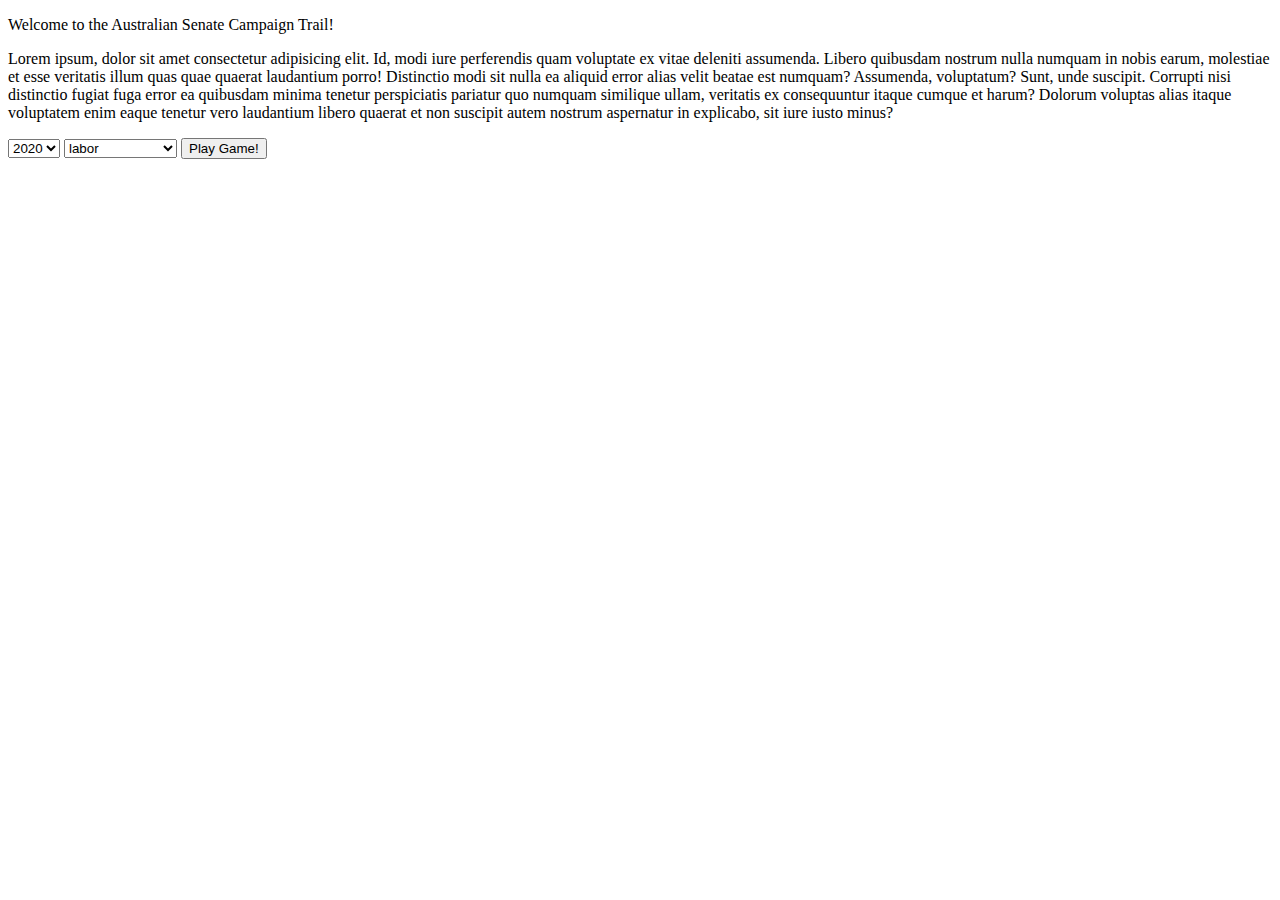
<file: results.html>
<!DOCTYPE html>
<html lang="en">
    <head>
        <meta charset="UTF-8" />
        <meta http-equiv="X-UA-Compatible" content="IE=edge" />
        <meta name="viewport" content="width=device-width, initial-scale=1.0" />
        <script src="./js/results.js" defer></script>
        <script src="./js/constants.js"></script>
        <title>Document</title>
    </head>
    <body>
        <div id="results"></div>
    </body>
</html>
</file>
<file: css/game.css>
svg path:hover {
    /* fill: lightgrey !important; */
    opacity: 60% !important;
}

.question {
    font-weight: bold;
}

.answer:hover {
    font-style: italic;
}

.questionContainer,
.sideDisplay > div {
    border: 1px solid black;
    border-radius: 5px;
    padding: 1rem;
    margin: 5px;
    margin-bottom: 1vh;
    margin-top: 1vh;
}

.sideDisplay > div {
    margin: 5px;
}

.stateDataContainer > p:first-child {
    font-size: large;
}

body {
    display: flex;
}

body > div {
    width: 50%;
}
</file>
